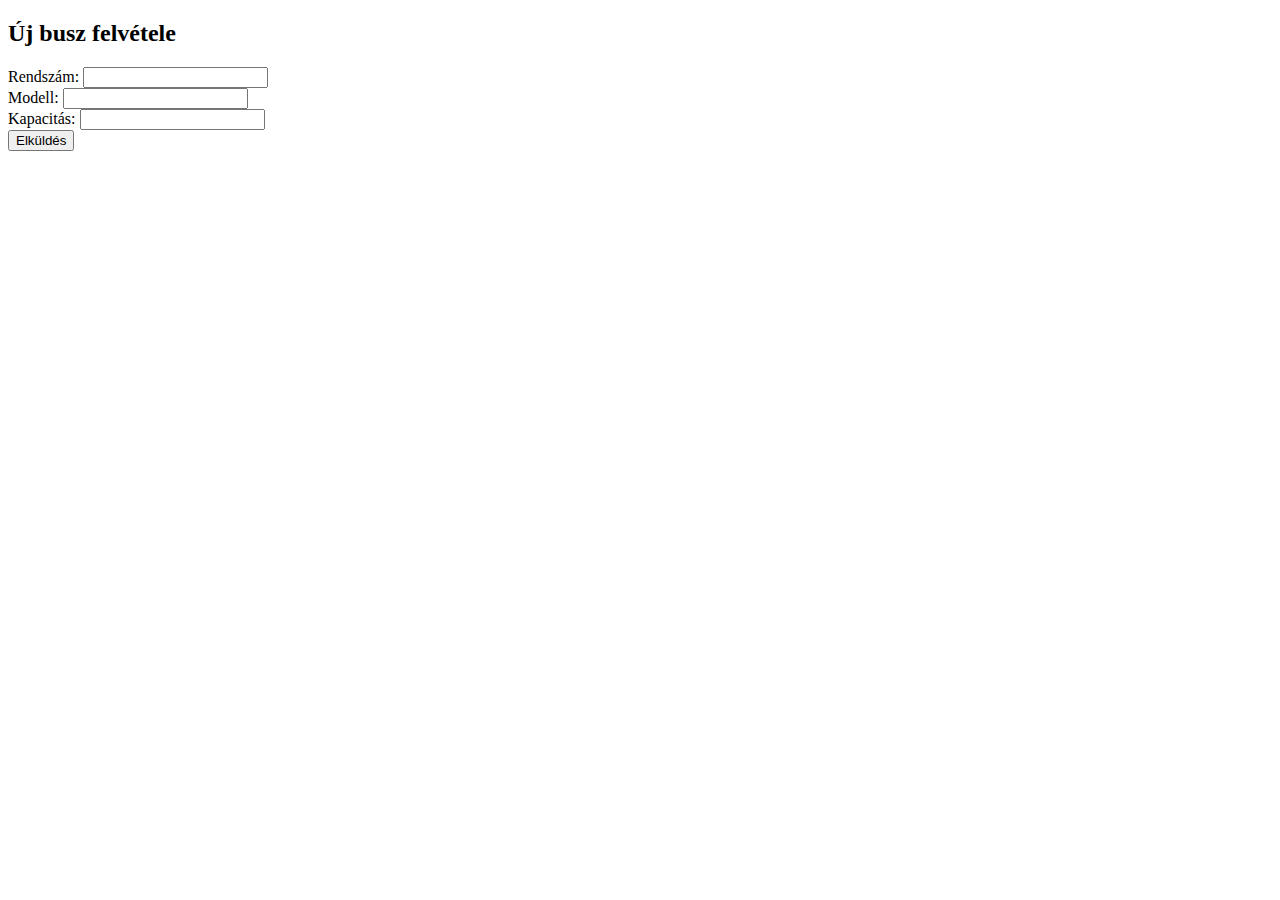
<file: BusApp/target/classes/templates/BusForm.HTML>
<!DOCTYPE html>
<html xmlns:th="http://www.thymeleaf.org">
<head>
    <title>Busz hozzáadása</title>
</head>
<body>
    <h2>Új busz felvétele</h2>
    <form action="#" th:action="@{/bus}" th:object="${bus}" method="post">
        <label>Rendszám:</label>
        <input type="text" th:field="*{licensePlate}" /><br>

        <label>Modell:</label>
        <input type="text" th:field="*{model}" /><br>

        <label>Kapacitás:</label>
        <input type="number" th:field="*{capacity}" /><br>

        <button type="submit">Elküldés</button>
    </form>
</body>
</html>
</file>
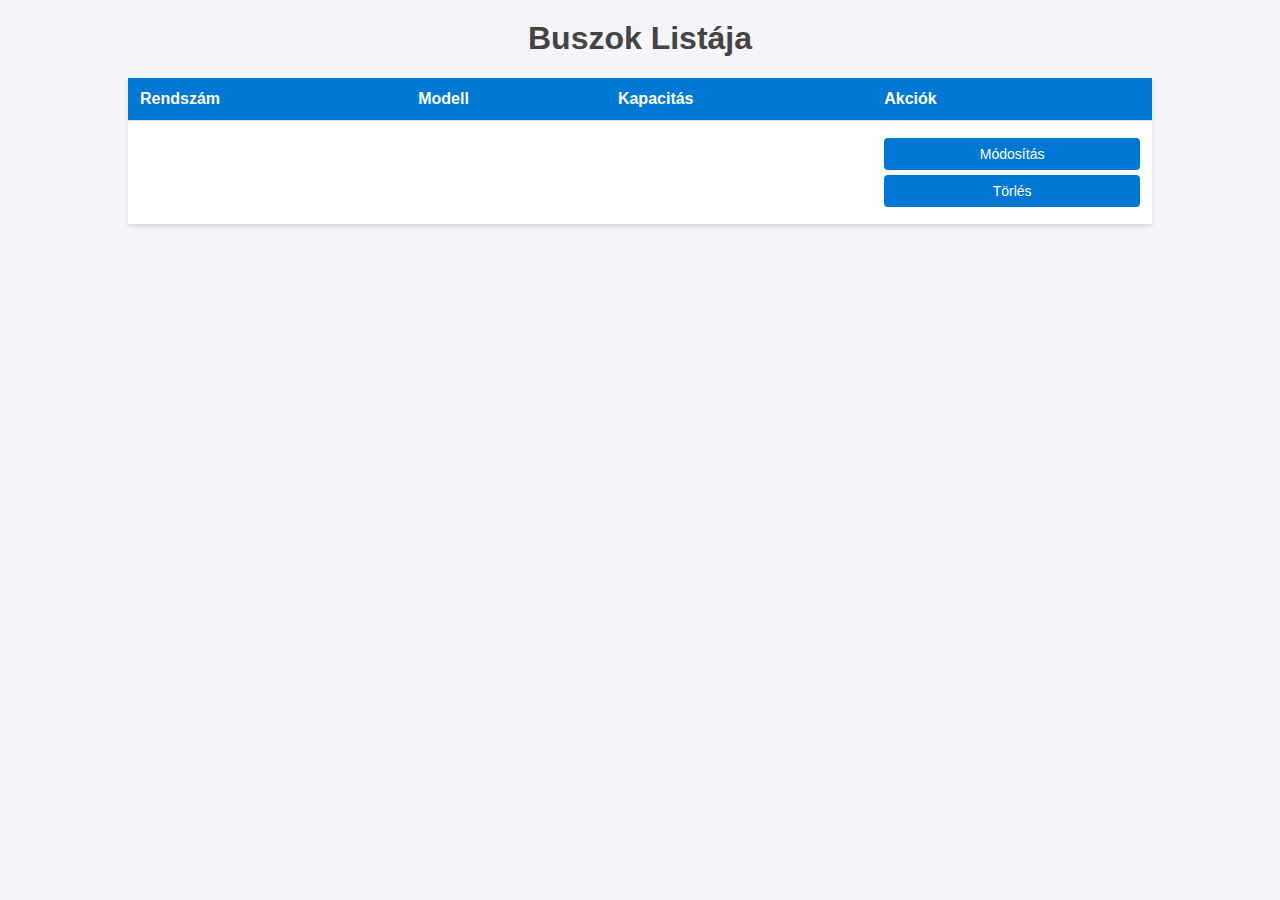
<file: BusApp/target/classes/templates/busList.html>
<!DOCTYPE html>
<html xmlns:th="http://www.thymeleaf.org">
<head>
    <title>Buszok Listája</title>
    <style>
        body {
            font-family: Arial, sans-serif;
            margin: 0;
            padding: 0;
            background-color: #f4f4f9;
            color: #333;
        }

        h1 {
            text-align: center;
            color: #444;
            margin-top: 20px;
        }

        table {
            width: 80%;
            margin: 20px auto;
            border-collapse: collapse;
            background-color: #fff;
            box-shadow: 0 2px 4px rgba(0, 0, 0, 0.1);
        }

        th, td {
            padding: 12px;
            text-align: left;
            border-bottom: 1px solid #ddd;
        }

        th {
            background-color: #0078D4;
            color: white;
        }

        tr:nth-child(even) {
            background-color: #f9f9f9;
        }

        tr:hover {
            background-color: #f1f1f1;
        }

        .actions {
            text-align: center;
        }

        .actions a {
            display: block; /* Blokkszintűvé teszi a linkeket */
            margin: 5px 0; /* Távolság a linkek között */
            padding: 8px;
            background-color: #0078D4;
            color: white;
            text-decoration: none;
            border-radius: 4px;
            font-size: 14px;
        }

        .actions a:hover {
            background-color: #005bb5;
        }
    </style>
</head>
<body>
    <h1>Buszok Listája</h1>
    <table>
        <thead>
            <tr>
                <th>Rendszám</th>
                <th>Modell</th>
                <th>Kapacitás</th>
                <th>Akciók</th>
            </tr>
        </thead>
        <tbody>
            <tr th:each="bus : ${buses}">
                <td th:text="${bus.licensePlate}"></td>
                <td th:text="${bus.model}"></td>
                <td th:text="${bus.capacity}"></td>
                <td class="actions">
                    <a th:href="@{/bus/edit/{id}(id=${bus.id})}">Módosítás</a>
                    <a th:href="@{/bus/delete/{id}(id=${bus.id})}">Törlés</a>
                </td>
            </tr>
        </tbody>
    </table>
</body>
</html>
</file>
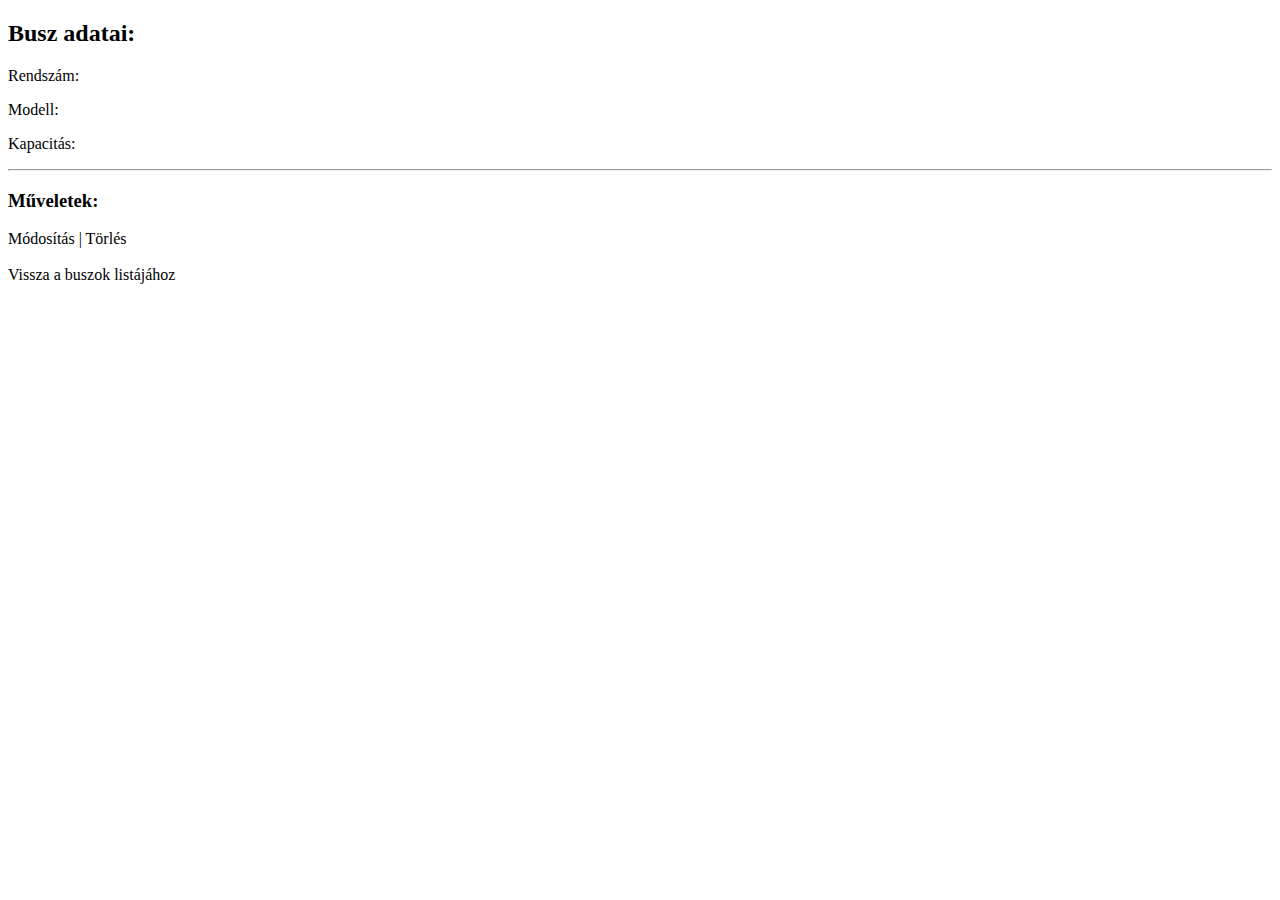
<file: BusApp/target/classes/templates/BusResult.html>
<!DOCTYPE html>
<html xmlns:th="http://www.thymeleaf.org">
<head>
    <title>Busz adatai</title>
</head>
<body>
    <h2>Busz adatai:</h2>
    <p>Rendszám: <span th:text="${bus.licensePlate}"></span></p>
    <p>Modell: <span th:text="${bus.model}"></span></p>
    <p>Kapacitás: <span th:text="${bus.capacity}"></span></p>
    
    <hr>
    <h3>Műveletek:</h3>
    <a th:href="@{/bus/edit/{id}(id=${bus.id})}">Módosítás</a> |
    <a th:href="@{/bus/delete/{id}(id=${bus.id})}" 
       onclick="return confirm('Biztosan törölni szeretnéd ezt a buszt?');">
        Törlés
    </a>
    <br><br>
    <a th:href="@{/bus}">Vissza a buszok listájához</a>
</body>
</html>
</file>
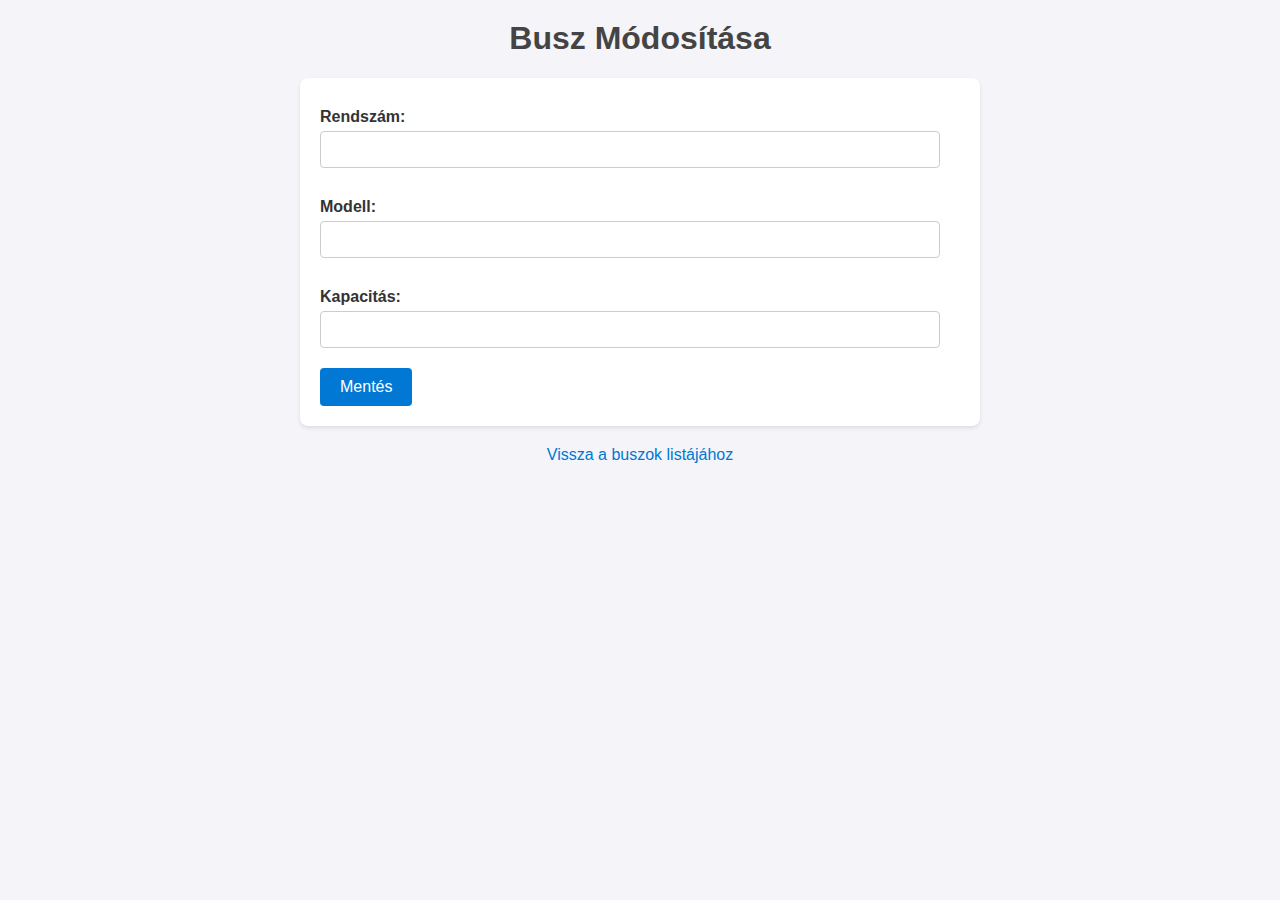
<file: BusApp/target/classes/templates/editBus.html>
<!DOCTYPE html>
<html xmlns:th="http://www.thymeleaf.org">
<head>
    <title>Busz Módosítása</title>
    <style>
        body {
            font-family: Arial, sans-serif;
            margin: 0;
            padding: 0;
            background-color: #f4f4f9;
            color: #333;
        }

        h1 {
            text-align: center;
            color: #444;
            margin-top: 20px;
        }

        form {
            width: 50%;
            margin: 20px auto;
            padding: 20px;
            background-color: #fff;
            box-shadow: 0 2px 4px rgba(0, 0, 0, 0.1);
            border-radius: 8px;
        }

        label {
            display: block;
            margin: 10px 0 5px;
            font-weight: bold;
        }

        input[type="text"],
        input[type="number"] {
            width: calc(100% - 20px);
            padding: 10px;
            margin-bottom: 20px;
            border: 1px solid #ccc;
            border-radius: 4px;
            box-sizing: border-box;
        }

        button {
            background-color: #0078D4;
            color: white;
            border: none;
            padding: 10px 20px;
            border-radius: 4px;
            cursor: pointer;
            font-size: 16px;
        }

        button:hover {
            background-color: #005bb5;
        }

        a {
            display: block;
            text-align: center;
            color: #0078D4;
            text-decoration: none;
            margin-top: 20px;
        }

        a:hover {
            text-decoration: underline;
        }
    </style>
</head>
<body>
    <h1>Busz Módosítása</h1>
    <form th:action="@{/bus/edit}" th:object="${bus}" method="post">
        <!-- Busz ID-t elrejtjük, hogy az űrlapban ne lehessen szerkeszteni -->
        <input type="hidden" th:field="*{id}" />
        
        <label for="licensePlate">Rendszám:</label>
        <input type="text" id="licensePlate" th:field="*{licensePlate}" />
        
        <label for="model">Modell:</label>
        <input type="text" id="model" th:field="*{model}" />
        
        <label for="capacity">Kapacitás:</label>
        <input type="number" id="capacity" th:field="*{capacity}" />
        
        <button type="submit">Mentés</button>
    </form>
    <a href="/bus">Vissza a buszok listájához</a>
</body>
</html>
</file>
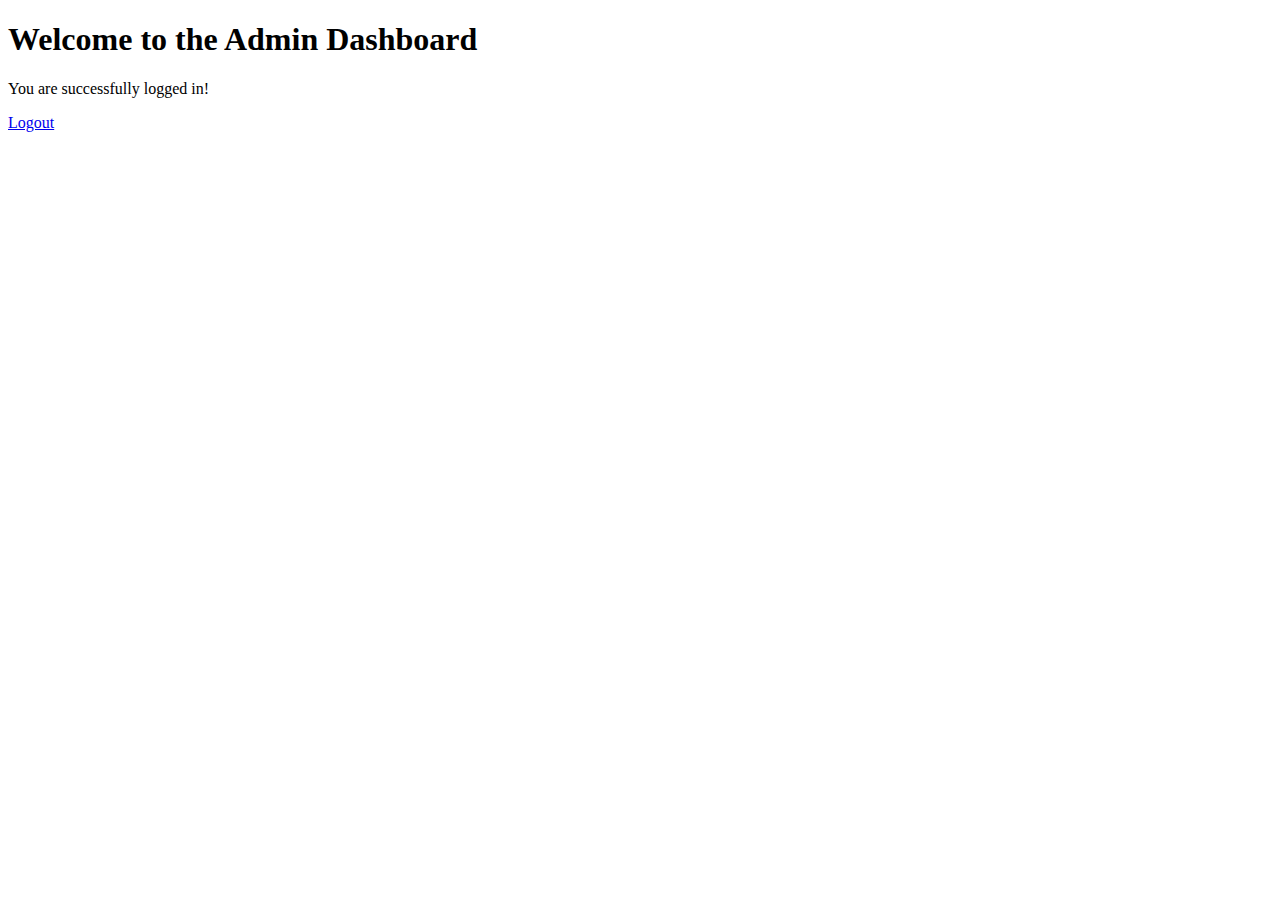
<file: BusApp/target/classes/templates/home.html>
<!DOCTYPE html>
<html>
<head>
    <title>Home</title>
</head>
<body>
    <h1>Welcome to the Admin Dashboard</h1>
    <p>You are successfully logged in!</p>
    <a href="/logout">Logout</a>
</body>
</html>
</file>
